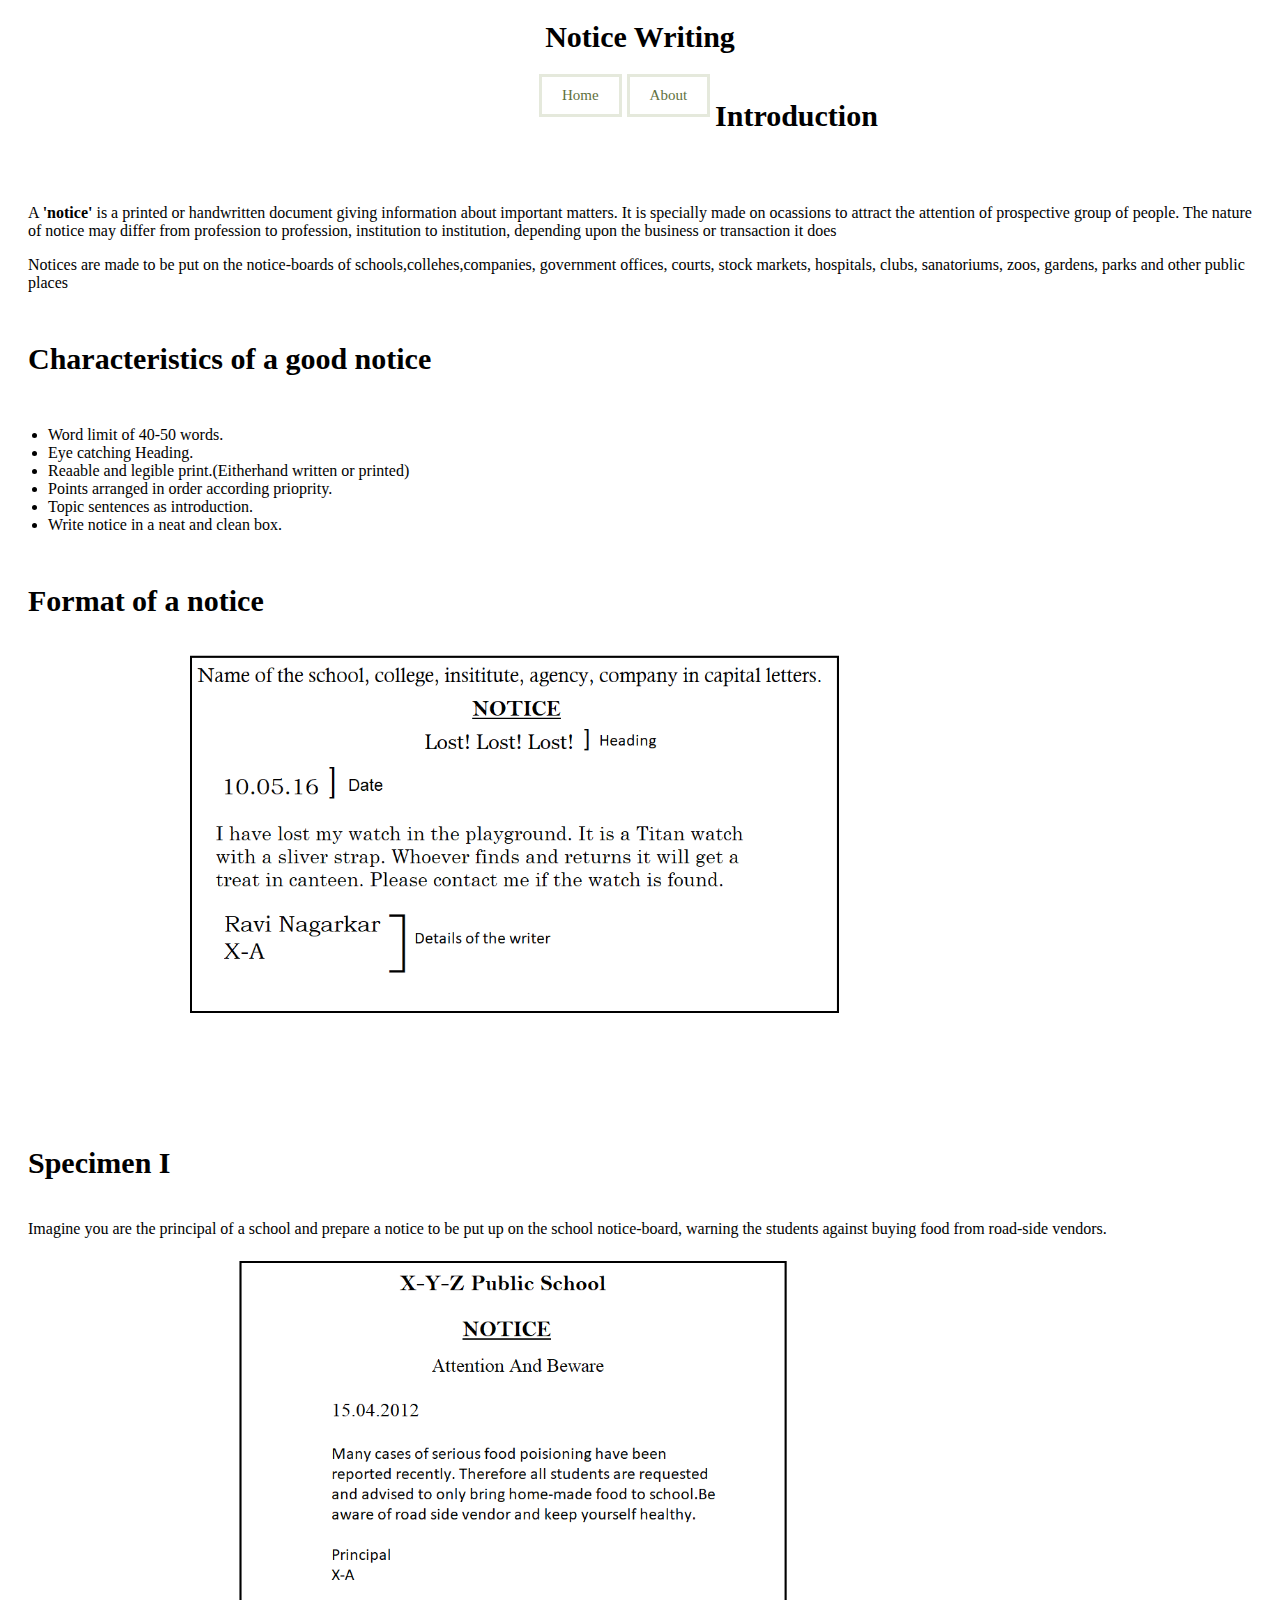
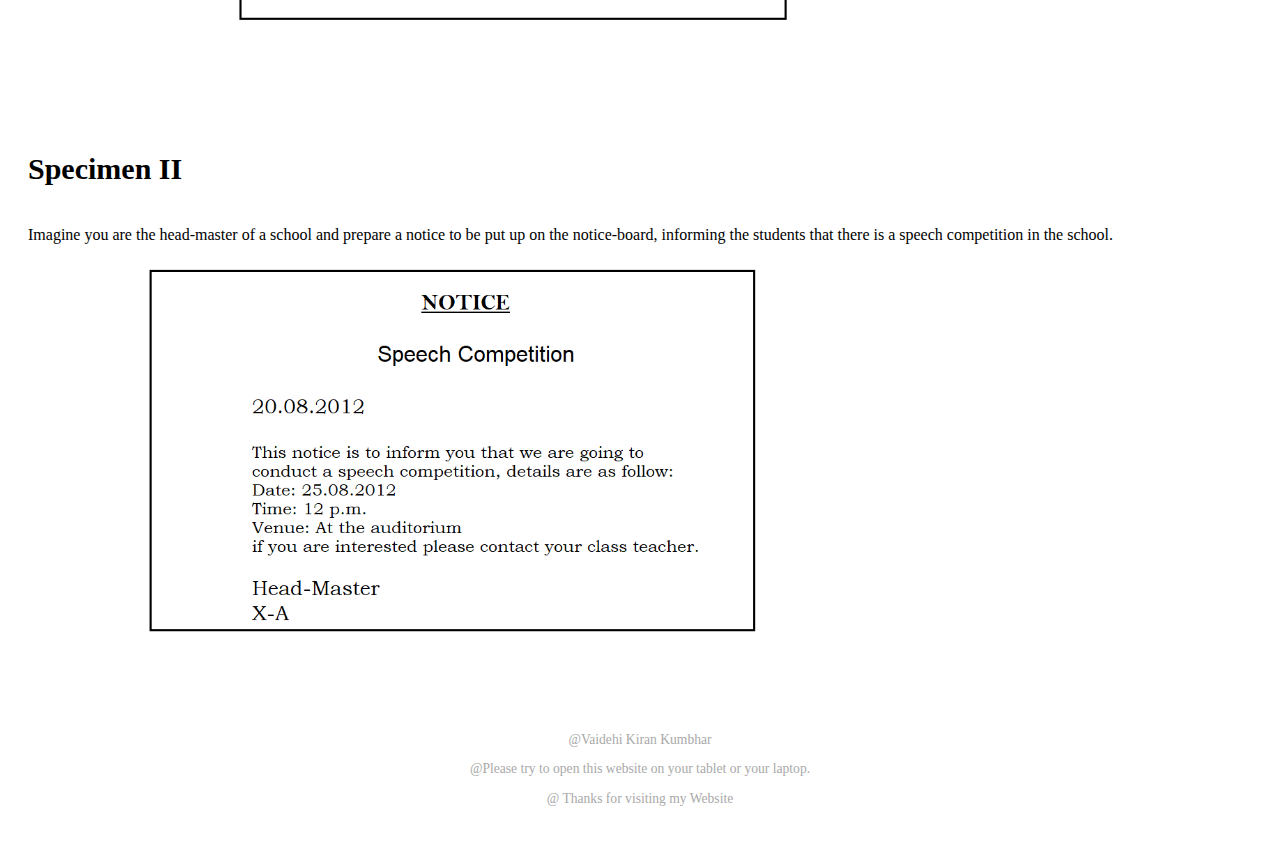
<file: index.html>
<!DOCTYPE html>
<html>
<head>
    <meta charset="UTF-8">
    <meta name="viewport" content="width=device-width, initial-scale=1.0">
    <link rel="stylesheet" href="notice.css">
    <title>Notice Writing</title>
</head>
<body>

 <header>

    <!-- CSS only -->
 <link href="https://cdn.jsdelivr.net/npm/bootstrap@5.0.1/dist/css/bootstrap.min.css" rel="stylesheet" integrity="sha384-+0n0xVW2eSR5OomGNYDnhzAbDsOXxcvSN1TPprVMTNDbiYZCxYbOOl7+AMvyTG2x" crossorigin="anonymous">


 <div class="bg-dark py-5 text-light shadow mb-5">

   <h1>Notice Writing</h1>
   <nav class="site-nav">
       <ul>
           <li><a href="index.html">Home</a></li>
           <li><a href="about.html">About</a></li>
       </ul>
   </nav>
  
 </div>



 </header> 





 

    <h2 class="intro">Introduction</h2>
    <div class="paragraph">
        <p>A <strong>'notice'</strong> is a printed or handwritten document giving information about important matters. It is specially made on ocassions to attract the attention of prospective group of people. The nature of notice may differ from profession to profession, institution to institution, depending upon the business or transaction it does</p>
        <p>Notices are made to be put on the notice-boards of schools,collehes,companies, government offices, courts, stock markets, hospitals, clubs, sanatoriums, zoos, gardens, parks and other public places</p>
    </div>


        <h3 class="good">Characteristics of a good notice</h3>

    <div class="nice"></div>
    
        <ul>
            <li>Word limit of 40-50 words.</li>
            <li>Eye catching Heading.</li>
            <li>Reaable and legible print.(Eitherhand written or printed)</li>
            <li>Points arranged in order according prioprity.</li>
            <li>Topic sentences as introduction.</li>
            <li>Write notice in a neat and clean box.</li>
        </ul>
    </div>

    
    <h3 class="heading">Format of a notice</h3>
    <img  class="image" src="Notice format.jpg">
    

    <h4 class="heading-a">Specimen I</h4>
    <p class="my-para">Imagine you are the principal of a school and prepare a notice to be put up on the school notice-board, warning the students against buying food from road-side vendors.</p>
    <img class="image-1" src="spicemen1.png">

    <h4 class="heading-b">Specimen II</h4>
    <p class="side">Imagine you are the head-master of a school and prepare a notice to be put up on the notice-board, informing the students that there is a speech competition in the school.</p>
    <img class="my-img"src="spicemen2.png">

    <footer>
        <p>@Vaidehi Kiran Kumbhar</p>
        <p>@Please try to open this website on your tablet or your laptop.</p>
        <p>@ Thanks for visiting my Website</p>
    </footer>



    
        
        
        
    

</body>
</html>
</file>
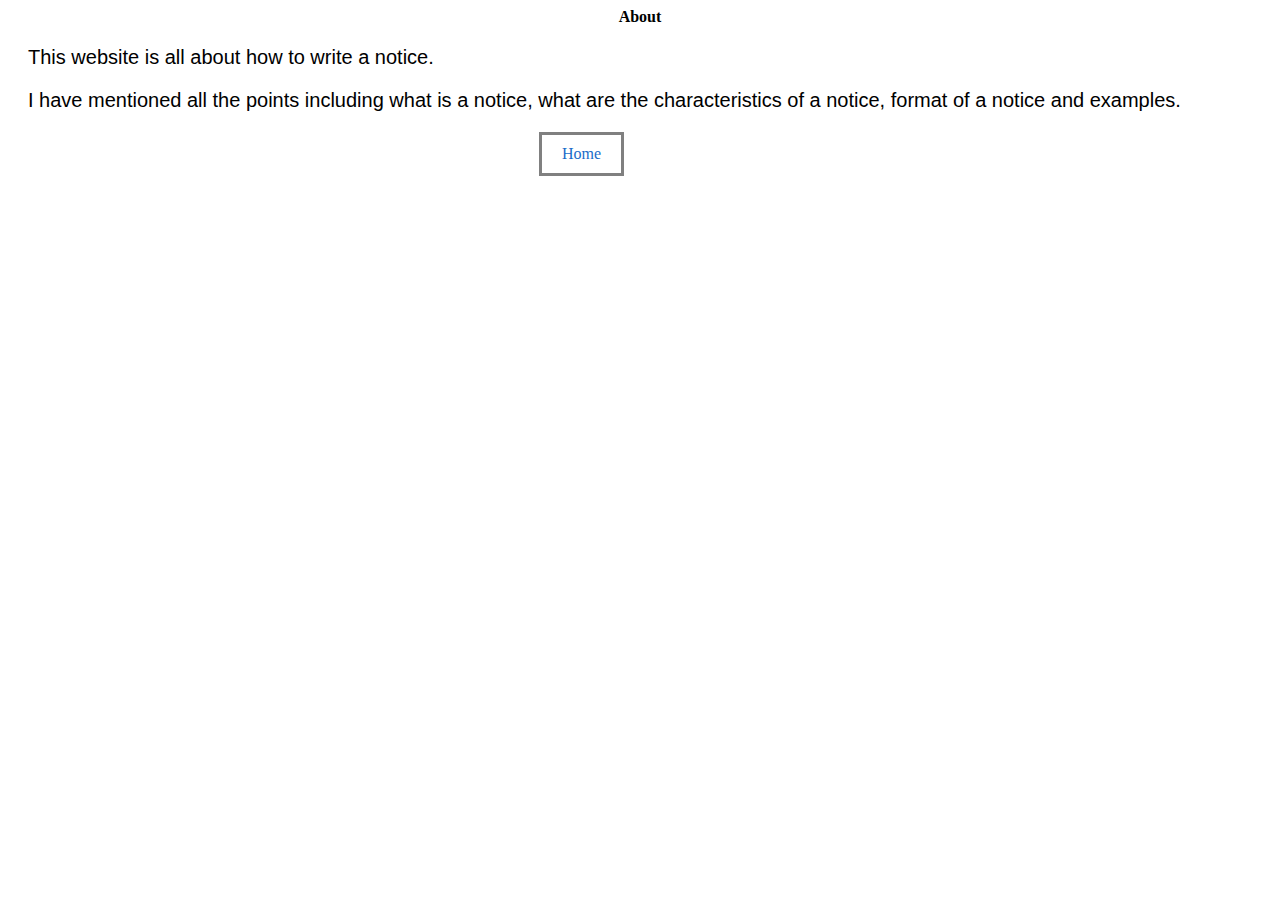
<file: about.html>
<html lang="en">
<head>
    <meta charset="UTF-8">
    <meta name="viewport" content="width=device-width, initial-scale=1.0">
    <link rel="stylesheet" href="about.css">
    <title>About</title>
</head>
<body>

    
     <!-- CSS only -->
 <link href="https://cdn.jsdelivr.net/npm/bootstrap@5.0.1/dist/css/bootstrap.min.css" rel="stylesheet" integrity="sha384-+0n0xVW2eSR5OomGNYDnhzAbDsOXxcvSN1TPprVMTNDbiYZCxYbOOl7+AMvyTG2x" crossorigin="anonymous">


 <div class="bg-dark py-5 text-light shadow mb-5">
    <h1>About</h1>
  </div>
<div class="para-my">
  <p>This website is all about how to write a notice.</p>
  <p>I have mentioned all the points including what is a notice, what are the characteristics of a notice, format of a notice and examples.</p>
</div>

<nav class="nav">
    <ul>
        <li><a href="index.html">Home</a></li>
    </ul>
</nav>


    
</body>
</html>
</file>
<file: notice.css>
header{
  text-align: center;
  font-family:Georgia, 'Times New Roman', Times, serif;
  font-size: 15px;
}

.paragraph{
  padding-top: 10px;
  padding-right: 20px;
  padding-left: 20px;
  font-family: Georgia, 'Times New Roman', Times, serif;
}

/* Site Navigation */
.site-nav {
  margin-top: 20px;
}

.site-nav ul {
  margin: 0;
  padding: 0;
  padding-left: 42%;
}

.site-nav li {
  list-style: none;
  float: left;
  margin-right: 5px;
}

.site-nav a {
  display: block;
  color: #617140;
  text-decoration: none;
  padding: 10px 20px;
  border: 3px solid #e5e9dc;
}

.site-nav a:hover {
  background-color: #e5e9dc;
}





.intro{
  text-align: left;

  padding: 20px;
  font-size: 30px;
  font-family:'Times New Roman', Times, serif;
}

.good{
  padding: 20px;
  font-size: 30px;
  font-family: 'Times New Roman', Times, serif;
}

.nice{
  padding-right: 20px;
  padding-left: 20px;
}

.image{
  width: 75%;
  height: auto;
  
}
@media screen and (max-width: 480px) {
  .image{
    width: 65%;
    height: auto;
  }
}



.heading{
  font-size: 30px;
  font-family: 'Times New Roman', Times, serif;
  padding-top: 20px;
  padding-left: 20px;
}

.heading-a{
  font-size: 30px;
  font-family: 'Times New Roman', Times, serif;
  padding-left: 20px;
  padding-top: 20px;
}

.image-1{
  width: 75%;
  height: auto;
}
@media screen and (max-width: 480px) {
  .image-1{
    width: 65%;
    height: auto;
  }
}
.my-para{
  padding-right: 20px;
  padding-left: 20px;
}

.heading-b{
  font-size: 30px;
  font-family: 'Times New Roman', Times, serif;
  padding-left: 20px;
  padding-top: 20px;
}

.side{
  padding-right: 20px;
  padding-left: 20px;
}

.my-img{
  width: 75%;
  height: auto;
}

@media screen and (max-width: 480px) {
  .my-img{
    width: 65%;
    height: auto;
  }
}

footer {
  text-align: center;
  font-size: 85%;
  color:darkgrey;
  padding-bottom: 20px;
  padding-top: 20px;
}

.fix {
  clear: both;
}

.group {
  zoom: 1;
}
</file>
<file: about.css>
h1{
    text-align: center;
    font-size: medium;
    font-family: 'Times New Roman', Times, serif;
}

.para-my{
    font-size: 20px;
    font-family:Arial, Helvetica, sans-serif;
    padding-left: 20px;
}

.nav {
    margin-top: 20px;
  }
  
  .nav ul {
    margin: 0;
    padding: 0;
    padding-left: 42%;
  }
  
  .nav li {
    list-style: none;
    float: left;
    margin-right: 5px;
  }
  
  .nav a {
    display: block;
    color: #1a6cc9;
    text-decoration: none;
    padding: 10px 20px;
    border: 3px solid gray;
  }
  
  .nav a:hover {
    background-color: #e5e9dc;
  }
</file>
